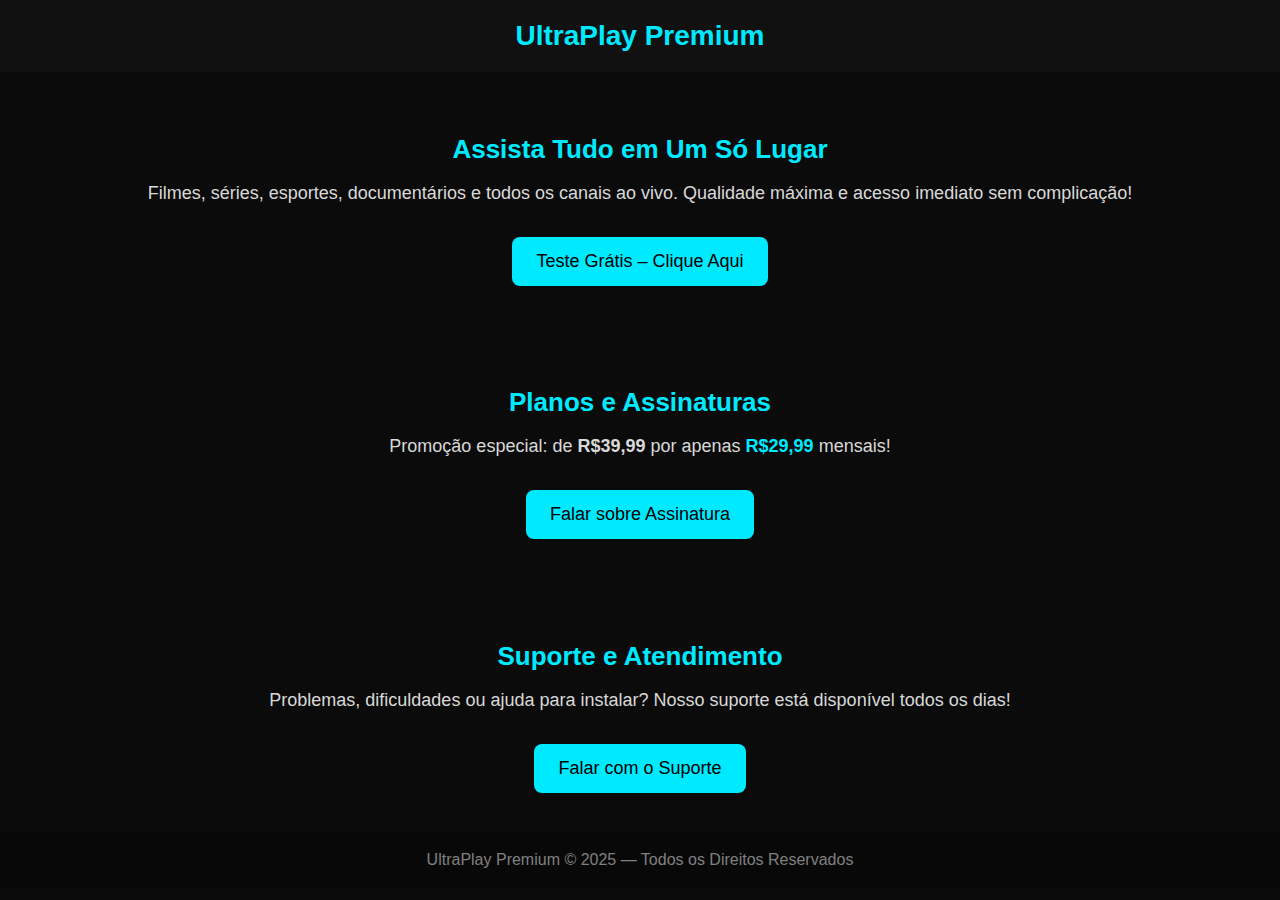
<file: index.html>
<!DOCTYPE html>
<html lang="pt-BR">
<head>
    <meta charset="UTF-8">
    <meta name="viewport" content="width=device-width, initial-scale=1.0">
    <title>UltraPlay Premium</title>

    <!-- Conectar o style.css -->
    <link rel="stylesheet" href="style.css">
</head>

<body>

    <!-- Cabeçalho -->
    <header>
        UltraPlay Premium
    </header>

    <!-- Seção principal -->
    <section>
        <h2>Assista Tudo em Um Só Lugar</h2>
        <p>
            Filmes, séries, esportes, documentários e todos os canais ao vivo.  
            Qualidade máxima e acesso imediato sem complicação!
        </p>
        <a class="btn" href="https://wa.me/5551982664981" target="_blank">
            Teste Grátis – Clique Aqui
        </a>
    </section>

    <!-- Planos -->
    <section>
        <h2>Planos e Assinaturas</h2>
        <p>
            Promoção especial: de <strong>R$39,99</strong> por apenas  
            <strong style="color:#00eaff;">R$29,99</strong> mensais!
        </p>
        <a class="btn" href="https://wa.me/5548988447076" target="_blank">
            Falar sobre Assinatura
        </a>
    </section>

    <!-- Suporte -->
    <section>
        <h2>Suporte e Atendimento</h2>
        <p>
            Problemas, dificuldades ou ajuda para instalar?  
            Nosso suporte está disponível todos os dias!
        </p>
        <a class="btn" href="https://wa.me/5551992325913" target="_blank">
            Falar com o Suporte
        </a>
    </section>

    <!-- Rodapé -->
    <footer>
        UltraPlay Premium © 2025 — Todos os Direitos Reservados
    </footer>

</body>
</html>
</file>
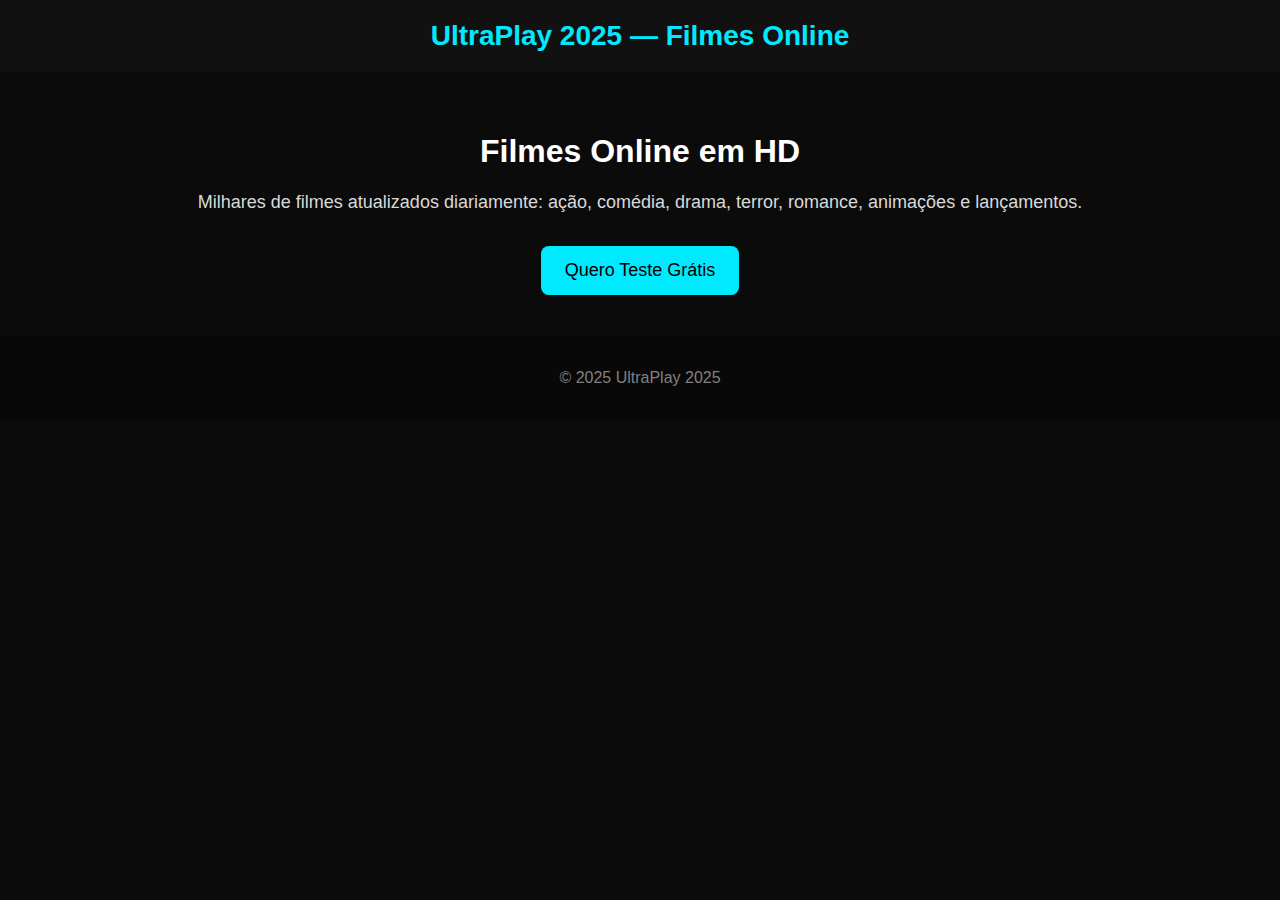
<file: filmes.html>
<!DOCTYPE html>
<html lang="pt-BR">
<head>
  <meta charset="UTF-8">
  <meta name="viewport" content="width=device-width, initial-scale=1.0">
  <title>Filmes Online — UltraPlay 2025</title>
  <meta name="description" content="Assista filmes online em HD: lançamentos, clássicos, ação, comédia, terror e muito mais. Acesso ilimitado e teste grátis.">
  <link rel="stylesheet" href="style.css">
</head>
<body>

<header>UltraPlay 2025 — Filmes Online</header>

<main>
  <section>
    <h1>Filmes Online em HD</h1>
    <p>Milhares de filmes atualizados diariamente: ação, comédia, drama, terror, romance, animações e lançamentos.</p>
    <a class="btn" href="https://wa.me/5551982664981">Quero Teste Grátis</a>
  </section>
</main>

<footer>
  <p>&copy; 2025 UltraPlay 2025</p>
</footer>

</body>
</html>
</file>
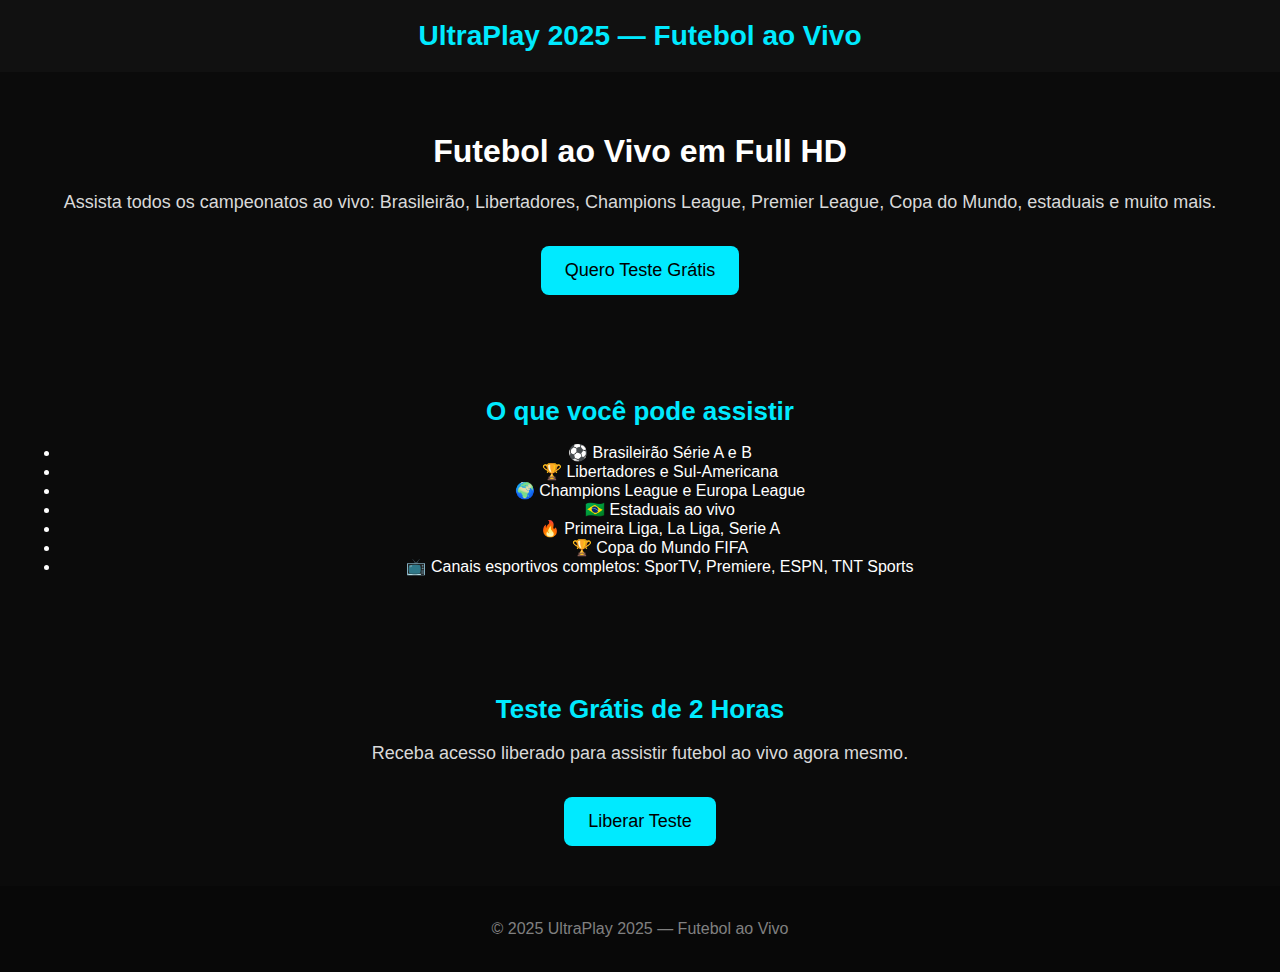
<file: futebol.html>
<!DOCTYPE html>
<html lang="pt-BR">
<head>
  <meta charset="UTF-8">
  <meta name="viewport" content="width=device-width, initial-scale=1.0">
  <title>Futebol ao Vivo — UltraPlay 2025</title>
  <meta name="description" content="Assista futebol ao vivo na UltraPlay 2025 — campeonatos nacionais, internacionais, libertadores, estaduais e muito mais em Full HD.">
  <link rel="stylesheet" href="style.css">
  <link rel="canonical" href="https://ultraplay-2025.netlify.app/futebol.html">
</head>
<body>

<header>UltraPlay 2025 — Futebol ao Vivo</header>

<main>
  <section>
    <h1>Futebol ao Vivo em Full HD</h1>
    <p>Assista todos os campeonatos ao vivo: Brasileirão, Libertadores, Champions League, Premier League, Copa do Mundo, estaduais e muito mais.</p>

    <a class="btn" href="https://wa.me/5551982664981" target="_blank">Quero Teste Grátis</a>
  </section>

  <section>
    <h2>O que você pode assistir</h2>
    <ul>
      <li>⚽ Brasileirão Série A e B</li>
      <li>🏆 Libertadores e Sul-Americana</li>
      <li>🌍 Champions League e Europa League</li>
      <li>🇧🇷 Estaduais ao vivo</li>
      <li>🔥 Primeira Liga, La Liga, Serie A</li>
      <li>🏆 Copa do Mundo FIFA</li>
      <li>📺 Canais esportivos completos: SporTV, Premiere, ESPN, TNT Sports</li>
    </ul>
  </section>

  <section>
    <h2>Teste Grátis de 2 Horas</h2>
    <p>Receba acesso liberado para assistir futebol ao vivo agora mesmo.</p>
    <a class="btn" href="https://wa.me/5551982664981" target="_blank">Liberar Teste</a>
  </section>
</main>

<footer>
  <p>&copy; 2025 UltraPlay 2025 — Futebol ao Vivo</p>
</footer>

</body>
</html>
</file>
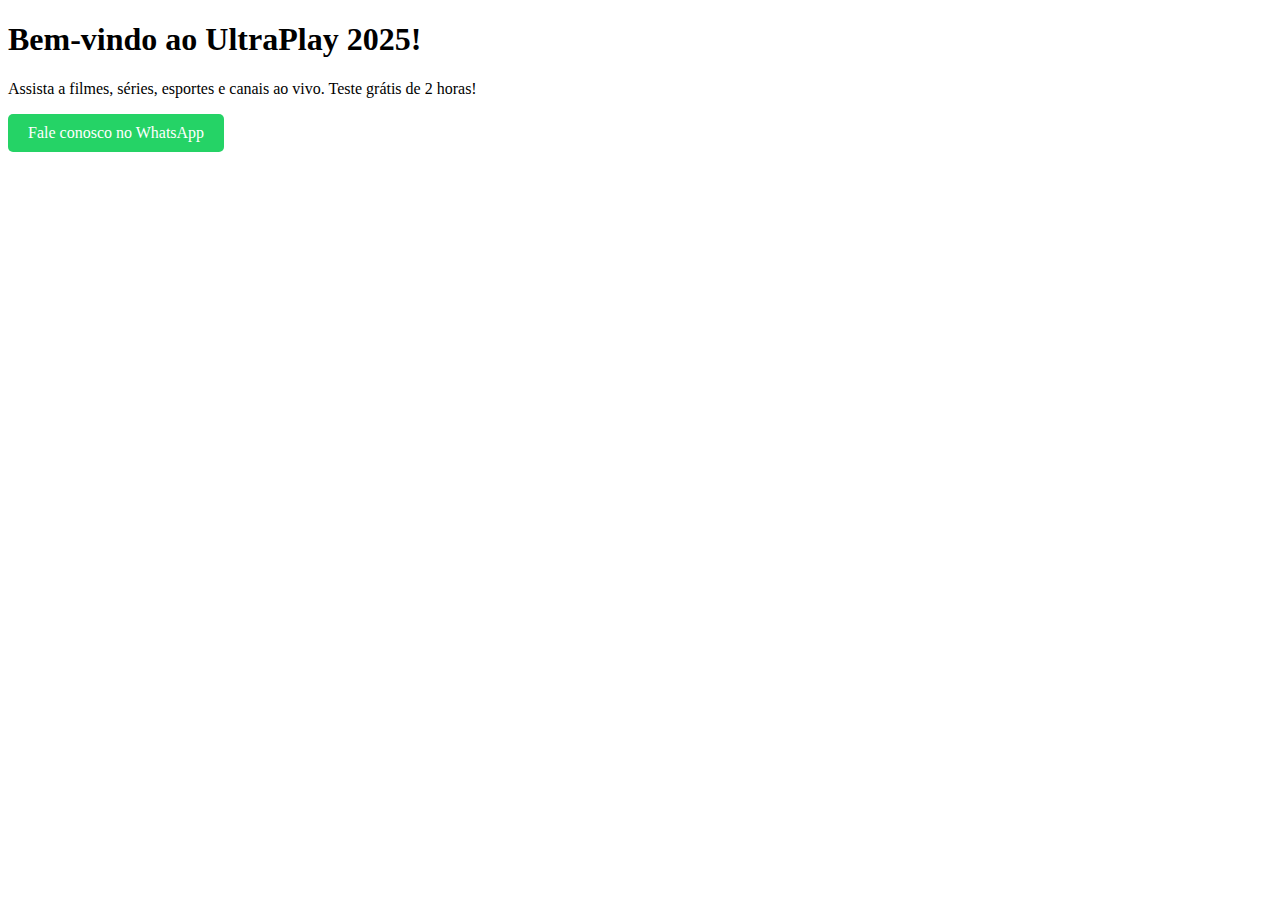
<file: index3.html>
<!DOCTYPE html>
<html lang="pt-BR">
<head>
  <title>UltraPlay 2025 – Filmes, Séries e Canais Ao Vivo em HD</title>
  <meta charset="UTF-8">
  <meta name="viewport" content="width=device-width, initial-scale=1.0">
  <meta name="description" content="UltraPlay 2025: Streaming completo com filmes, séries, esportes e canais ao vivo. Teste grátis de 2 horas e planos acessíveis. Assista em HD no celular, computador ou Smart TV.">
  <link rel="canonical" href="https://ultraplay-2025.netlify.app/">
</head>
<body>
  <h1>Bem-vindo ao UltraPlay 2025!</h1>
  <p>Assista a filmes, séries, esportes e canais ao vivo. Teste grátis de 2 horas!</p>
  
  <!-- Botão WhatsApp -->
  <a href="https://wa.me/5551982664981" target="_blank" style="display:inline-block; padding:10px 20px; background-color:#25D366; color:white; text-decoration:none; border-radius:5px;">
    Fale conosco no WhatsApp
  </a>
</body>
</html>
</file>
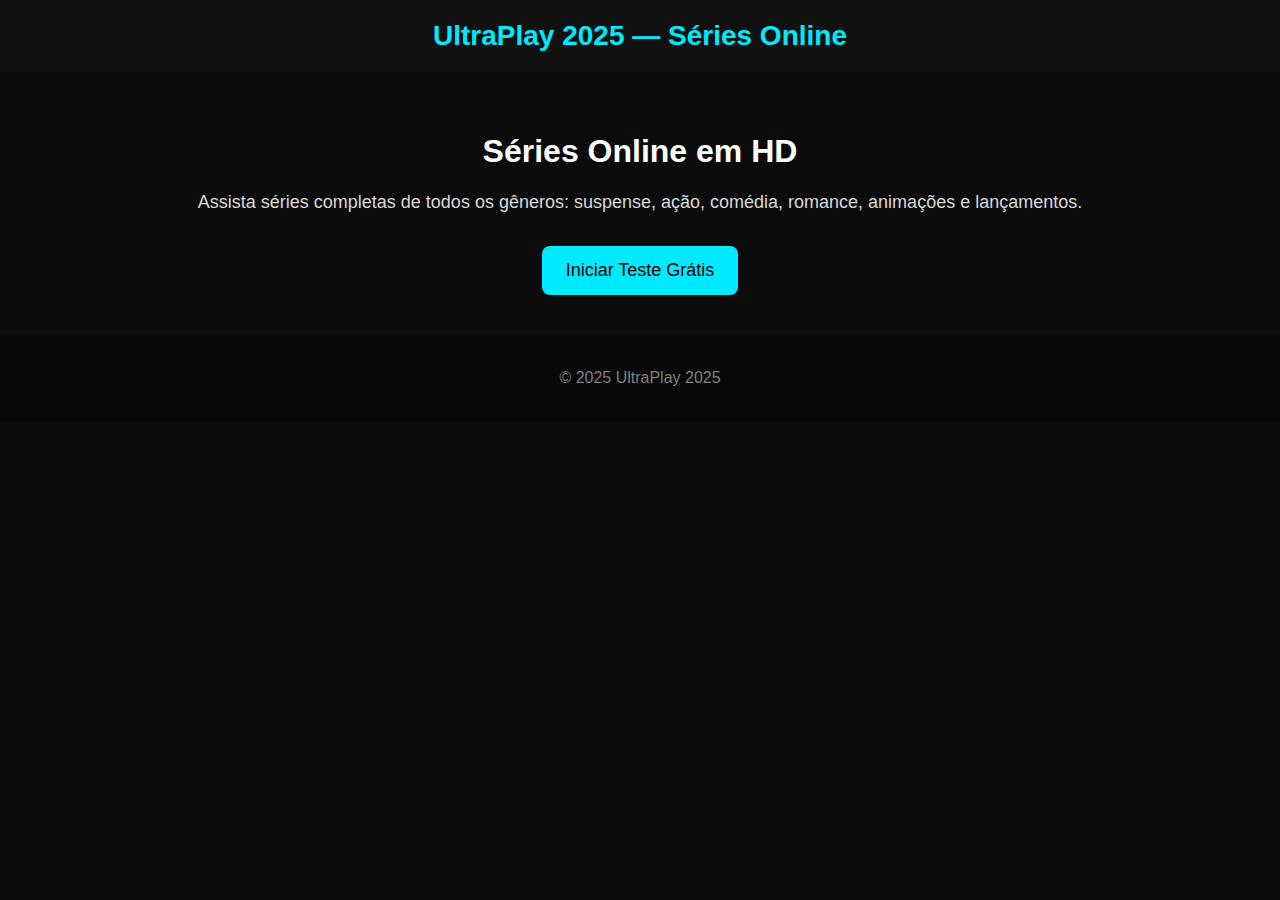
<file: series.html>
<!DOCTYPE html>
<html lang="pt-BR">
<head>
  <meta charset="UTF-8">
  <meta name="viewport" content="width=device-width, initial-scale=1.0">
  <title>Séries Online — UltraPlay 2025</title>
  <meta name="description" content="Séries completas, temporadas atualizadas, lançamentos e exclusivas — tudo em um só app!">
  <link rel="stylesheet" href="style.css">
</head>
<body>

<header>UltraPlay 2025 — Séries Online</header>

<main>
  <section>
    <h1>Séries Online em HD</h1>
    <p>Assista séries completas de todos os gêneros: suspense, ação, comédia, romance, animações e lançamentos.</p>
    <a class="btn" href="https://wa.me/5551982664981">Iniciar Teste Grátis</a>
  </section>
</main>

<footer>
  <p>&copy; 2025 UltraPlay 2025</p>
</footer>

</body>
</html>
</file>
<file: style.css>
/* Estilos gerais */
body {
    margin: 0;
    font-family: Arial, Helvetica, sans-serif;
    background: #0b0b0b;
    color: #ffffff;
}

/* Cabeçalho */
header {
    background: #111;
    padding: 20px;
    text-align: center;
    font-size: 28px;
    font-weight: bold;
    color: #00eaff;
}

/* Seções */
section {
    padding: 40px 20px;
    text-align: center;
}

section h2 {
    font-size: 26px;
    color: #00eaff;
    margin-bottom: 12px;
}

section p {
    font-size: 18px;
    color: #d9d9d9;
}

/* Botões */
.btn {
    display: inline-block;
    background: #00eaff;
    color: #000000;
    padding: 14px 24px;
    border-radius: 8px;
    font-size: 18px;
    text-decoration: none;
    margin-top: 15px;
    transition: 0.3s;
}

.btn:hover {
    opacity: 0.8;
}

/* Rodapé */
footer {
    background: #080808;
    padding: 18px;
    text-align: center;
    font-size: 16px;
    color: #808080;
}
</file>
